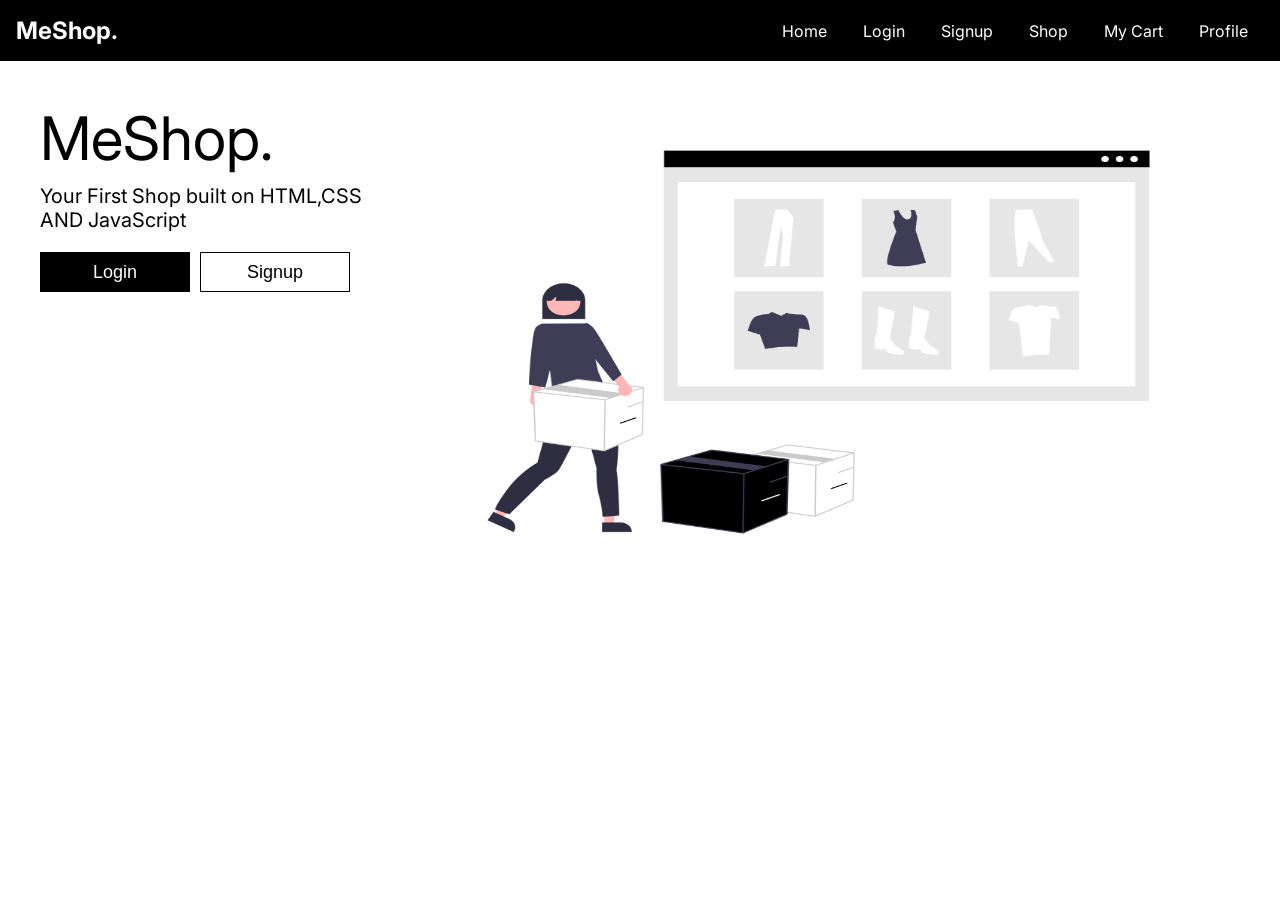
<file: index.html>
<!DOCTYPE html>
<html>
  <head>
    <meta charset="utf-8" />
    <meta http-equiv="X-UA-Compatible" content="IE=edge" />
    <title>MeShop.</title>
    <meta name="description" content="" />
    <meta name="viewport" content="width=device-width, initial-scale=1" />
    <link rel="stylesheet" href="" />
    <link rel="stylesheet" href="./styles.css">
  </head>
  <body>

    <nav>
      <div class="brand">
        <a href="./index.html">MeShop.</a>
      </div>
      <div class="nav-items">
        <a href="./index.html">Home</a>
        <a href="./login/index.html">Login</a>
        <a href="./signup/index.html">Signup</a>
        <a href="./shop/index.html">Shop</a>
        <a href="./cart/index.html">My Cart</a>
        <a href="./profile/index.html">Profile</a>
      </div>
    </nav>

    <div class="container">
      <div>
        <h1 style="font-size: 60px; font-weight: 400;">MeShop.</h1>
        <p>Your First Shop built on HTML,CSS AND JavaScript</p>
        <div class="buttons-container">
          <button id="login">Login</button>
          <button id="signup" style="background-color: white; color: black; border:1px solid black">Signup</button>
        </div>
      </div>

      
    <div class="image">
      <img src="./landingPagePic.png" alt="">
    </div>
    </div>



    <script src="./script.js"></script>
  </body>
</html>
</file>
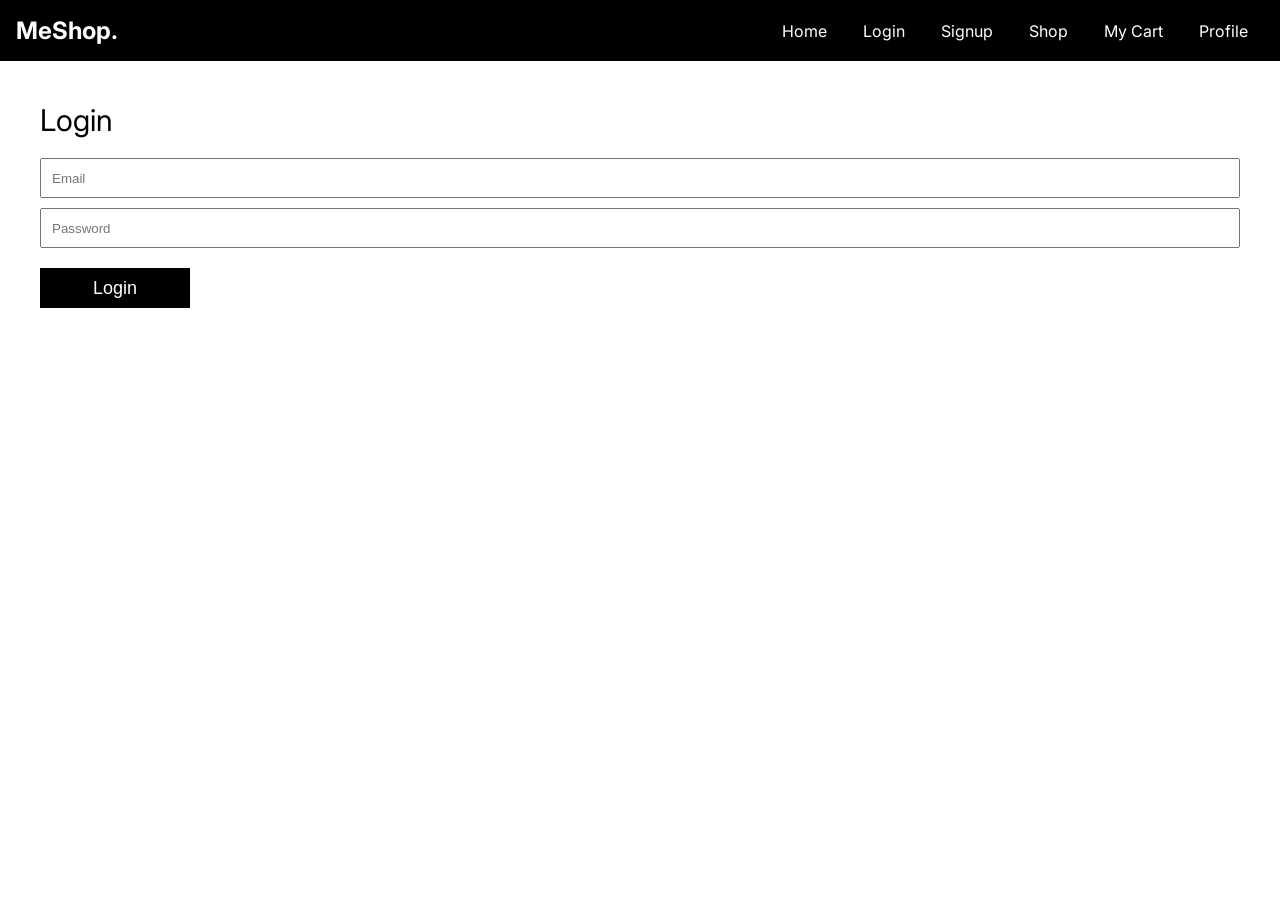
<file: cart/index.html>
<!DOCTYPE html>
<html lang="en">
  <head>
    <meta charset="UTF-8" />
    <meta http-equiv="X-UA-Compatible" content="IE=edge" />
    <meta name="viewport" content="width=device-width, initial-scale=1.0" />
    <title>MeShop.</title>
    <link rel="stylesheet" href="styles.css" />
  </head>
  <body>
    <nav>
      <div class="brand">
        <a href="../index.html">MeShop.</a>
      </div>
      <div class="nav-items">
        <a href="../index.html">Home</a>
        <a href="../login/index.html">Login</a>
        <a href="../signup/index.html">Signup</a>
        <a href="../shop/index.html">Shop</a>
        <a href="../cart/index.html">My Cart</a>
        <a href="../profile/index.html">Profile</a>
      </div>
    </nav>

    <main>
      <aside>
        <section>
          <title>Rating</title>
          <input
            type="range"
            id="range"
            min="0"
            max="5"
            value="0"
            list="values"
          />
          <datalist id="values">
            <option value="0" label="0"></option>
            <option value="1"></option>
            <option value="2"></option>
            <option value="3"></option>
            <option value="4"></option>
            <option value="5" label="5"></option>
          </datalist>
        </section>
        <section>
          <title>Price Range</title>
          <ul>
            <li>
              <input id="0-25" type="checkbox" name="prange" value="0-25" />
              <label for="0-25">$0 to $25</label>
            </li>
            <li>
              <input id="25-50" type="checkbox" name="prange" value="25-50" />
              <label for="25-50">$25 to $50</label>
            </li>
            <li>
              <input id="50-100" type="checkbox" name="prange" value="50-100"/>
              <label for="50-100">$50 to $100</label>
            </li>
            <li>
              <input id="100on" type="checkbox" name="prange" value="100+"/>
              <label for="100on">$100 onwards</label>
            </li>
          </ul>
        </section>
      </aside>
      <main-content>
        <input id="search" type="text" placeholder="Search" />
        <div class="filters">
          <div id="all" class="filter active">All</div>
          <div id="men" class="filter">Mens</div>
          <div id="women" class="filter">Womens</div>
          <div id="jewellery" class="filter">Jewellery</div>
          <div id="electronics" class="filter">Electronics</div>
        </div>
        <section>
          <div class="items">
            <!-- <div class="item">
              <img src="tshirt.png" alt="Item" />
              <div class="info">
                <div style="margin-bottom: 10px;">Title</div>
                <div class="row">
                  <div class="price">$100</div>
                  <div class="sized">S,M,L</div>
                </div>
                <div class="colors">
                  Colors:
                  <div class="row">
                    <div class="circle" style="background-color: #000"></div>
                    <div class="circle" style="background-color: #4938af"></div>
                    <div class="circle" style="background-color: #203d3e"></div>
                  </div>
                </div>
                <div class="row">Rating:</div>
              </div>
              <button id="addBtn">Add to Cart</button>
            </div> -->
          </div>
        </section>
      </main-content>
    </main>
    <script src="./script.js"></script>
  </body>
</html>
</file>
<file: styles.css>
/* Write styles here */
@import url("https://fonts.googleapis.com/css2?family=Inter:wght@100;200;300;400;500;600;700;800;900&display=swap");

* {
    padding: 0;
    margin: 0;
    box-sizing: border-box;
  }
  
  body {
    font-family: "Inter", sans-serif;
    overflow-x: hidden;
    overflow-y: hidden;
  }
  
  a {
    color: white;
    text-decoration: none;
  }
  
  ul {
    list-style: none;
  }

  nav {
    display: flex;
    justify-content: space-between;
    align-items: center;
    color: white;
    position: sticky;
    z-index: 100;
    top: 0;
  
    background-color: black;
    border-bottom: 1px solid white;
    padding: 1rem;
    font-size: 1rem;
  }
  
  nav .brand {
    font-size: 1.5rem;
    font-weight: bold;
  }
  
  nav .nav-items a {
    margin: 0 1rem;
  }

  .container{
    padding: 40px;
    padding-bottom: 10px;
    display: flex;
  }

  .container p{
    margin-top: 10px;
    font-size: 20px;
  }

  .buttons-container{
    display: flex;
    gap: 10px;
    margin-top: 20px;
  }

  .buttons-container button{
    color: white;
    background-color: black;
    width: 150px;
    height: 40px;
    border: none;
    font-size: 18px;
    cursor: pointer;
  }
  .image img{
    height: 80%;
    width: 100%;
  }
</file>
<file: cart/styles.css>
@import url("https://fonts.googleapis.com/css2?family=Inter:wght@100;200;300;400;500;600;700;800;900&display=swap");

* {
  padding: 0;
  margin: 0;
  box-sizing: border-box;
}

body {
  font-family: "Inter", sans-serif;
  overflow-x: hidden;
}

a {
  color: white;
  text-decoration: none;
}

ul {
  list-style: none;
}

input[type="range"] {
  width: 100%;
  height: 2px;
  margin: 1rem auto;
}

datalist {
  display: flex;
  justify-content: space-between;
  color: white;
  width: 100%;
}

nav {
  display: flex;
  justify-content: space-between;
  align-items: center;
  color: white;
  position: sticky;
  z-index: 100;
  top: 0;

  background-color: black;
  border-bottom: 1px solid white;
  padding: 1rem;
  font-size: 1rem;
}

nav .brand {
  font-size: 1.5rem;
  font-weight: bold;
}

nav .nav-items a {
  margin: 0 1rem;
}

main {
  display: flex;
}

main aside {
  flex: 0.2;
  background-color: black;
  color: white;
  height: 100vh;
  position: fixed;
  padding-top: 1rem;
  width: 11rem;
  padding-bottom: 80px;
}

main main-content {
  display: block;
  width: 100%;
  margin-left: 11rem;
}

aside section {
  padding: 1rem;
  border-bottom: 1px solid white;
  
}

aside section:last-child {
  border-bottom: none;
}

aside section title {
  display: block;
  font-size: 1.5rem;
  margin-bottom: 1rem;
}

aside section li {
  margin-bottom: 0.75rem;
}

aside section label {
  cursor: pointer;
  margin-left: 0.25rem;
}

main-content {
  padding: 1rem;
  position: relative;
}

main-content input {
  padding: 1rem;
  width: 100%;
  position: relative;
  font-size: 1rem;
}

main-content .filters {
  display: flex;
  flex-flow: row wrap;
  margin-top: 1rem;
  gap: 1rem;
}

main-content .filter {
  flex: 1;
  text-align: center;
  padding: 0.5rem 1rem;
  border: 1px solid black;
  cursor: pointer;
}

main-content .active {
  background-color: black;
  color: white;
}

main-content section {
  margin-top: 1.2rem;
}

main-content section title {
  display: block;
  font-size: 1.5rem;
}

main-content .items {
  display: flex;
  flex-flow: row wrap;
  justify-content: space-evenly;
  padding: 1rem 0;
  gap: 1rem;
}

main-content .items .item {
  border: 1px solid black;
  width: 230px;
  display: flex;
  flex-direction: column;
  justify-content: space-between;

}

main-content .items .item img {
  padding: 10px;
  max-width: 100%;
  height: 250px;
}

main-content .items .item .row {
  display: flex;
  justify-content: space-between;
}

main-content .items .item .info {
  padding: 1rem;
}

main-content .items .item button {
  width: 100%;
  border-radius: none;
  border: none;
  padding: 1rem;
  font-size: 1rem;
  color: white;
  background-color: black;
  cursor: pointer;
}

main-content .items .item .colors {
  display: flex;
  margin: 1rem 0;
}

main-content .items .item .circle {
  width: 20px;
  height: 20px;
  border-radius: 100%;
  margin: 0 5px;
}
</file>
